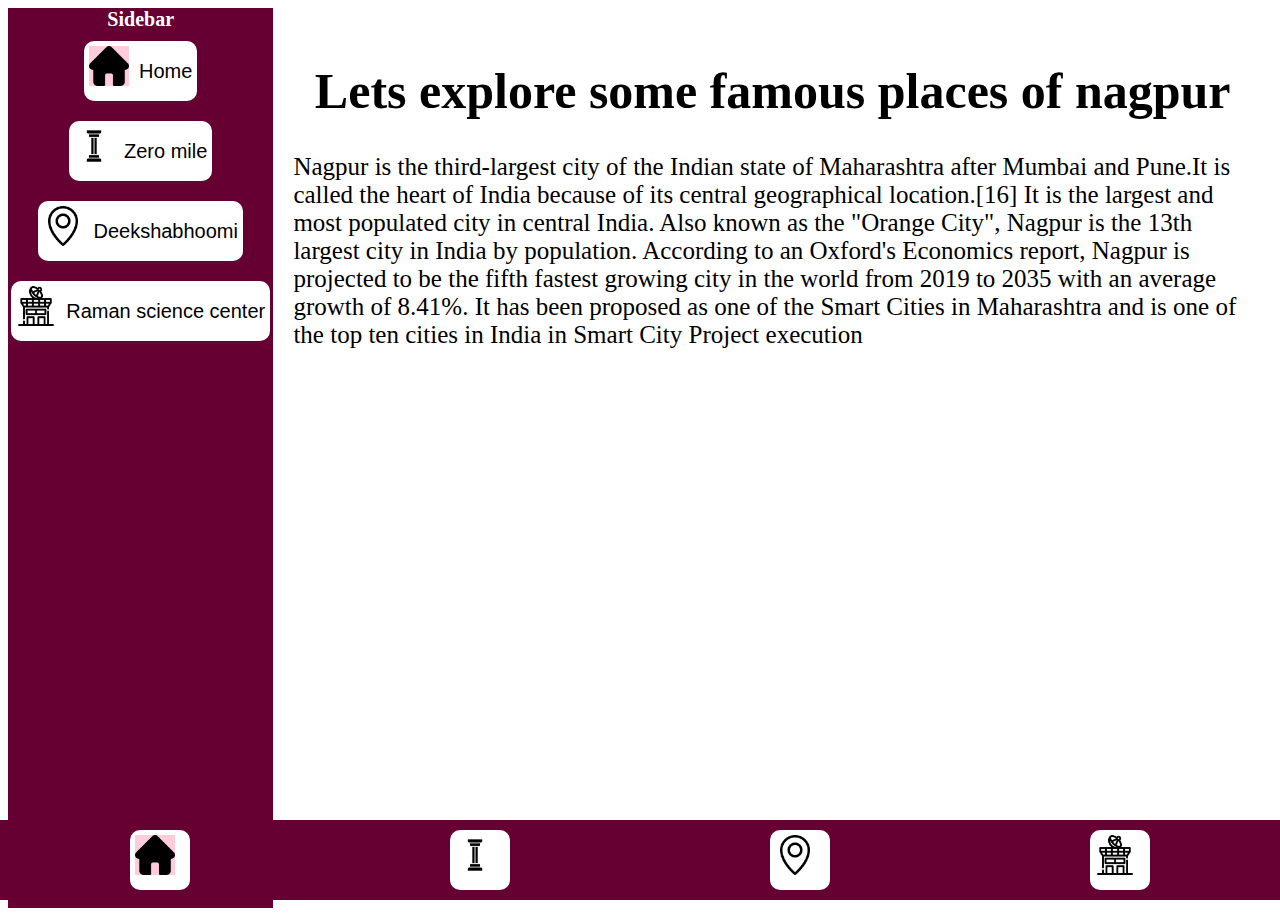
<file: index.html>
<!DOCTYPE html>
<html>
<head>
    <meta name="viewport" content="width=device-width, initial-scale=1.0">
    <link rel="stylesheet" href="style.css">
    <title>Famous places in nagpur</title>
</head>
<body>
        <div class="sidebar">
            <b>Sidebar</b>
            <a class="menu-item active-menu" href="index.html"><img src="./images/home.png" class="img active-menu ">Home</a>
            <a class="menu-item" href="./pages/zeromile.html"><img src="./images/pillar.png" class="img">Zero mile</a>
            <a class="menu-item" href="./pages/deekshabhoomi.html"><img src="./images/pin.png" class="img">Deekshabhoomi</a>
            <a class="menu-item" href="./pages/rsc.html"> <img src="./images/space-center.png" class="img">Raman science center</a>
        </div>
        <div class="content">
            <h1>Lets explore some famous places of nagpur</h1>
            Nagpur is the third-largest city of the Indian state of Maharashtra after Mumbai and Pune.It is called 
            the heart of India because of its central geographical location.[16] It is the largest and most populated city in central India.
         Also known as the "Orange City", Nagpur is the 13th largest city in India by population. According to an 
         Oxford's Economics report, Nagpur is projected to be the fifth fastest growing city in the world from 2019 to 
         2035 with an average growth of 8.41%. It has been proposed 
            as one of the Smart Cities in Maharashtra and is one of the top ten cities in India in Smart City Project execution

        </div>
        <div class="bottom-bar">
            <a class="menu-item active-menu" href="index.html"><img src="./images/home.png" class="img active-menu "></a>
            <a class="menu-item" href="./pages/zeromile.html"><img src="./images/pillar.png" class="img"></a>
            <a class="menu-item" href="./pages/deekshabhoomi.html"><img src="./images/pin.png" class="img"></a>
            <a class="menu-item" href="./pages/rsc.html"> <img src="./images/space-center.png" class="img"></a>

        </div>
</body>
</html>
</file>
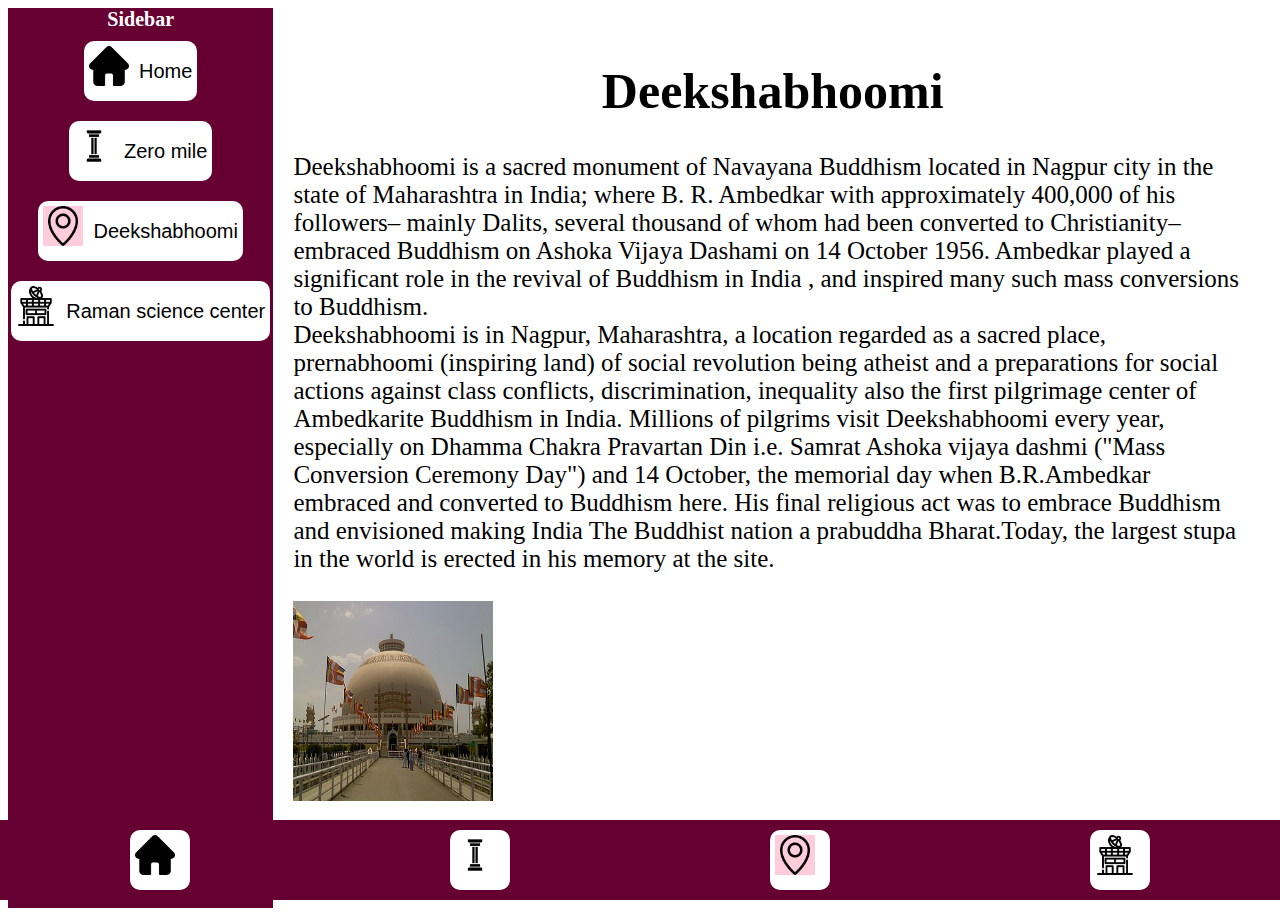
<file: pages/deekshabhoomi.html>
<!DOCTYPE html>
<html lang="en">
<head>
    <meta charset="UTF-8">
    <meta name="viewport" content="width=device-width, initial-scale=1.0">
    <link rel="stylesheet" href="./../style.css">
    <title>Document</title>
</head>
<body>
        <div class="sidebar">
            <b>Sidebar</b>
            <a class="menu-item" href="./../index.html"><img src="./../images/home.png" class="img">Home</a>
            <a class="menu-item" href="zeromile.html"><img src="./../images/pillar.png" class="img">Zero mile</a>
            <a class="menu-item active-menu" href="deekshabhoomi.html"><img src="./../images/pin.png" class="img active-menu ">Deekshabhoomi</a>
            <a class="menu-item" href="rsc.html"> <img src="./../images/space-center.png" class="img">Raman science center</a>
        </div>
        <div class="content">
            <h1>Deekshabhoomi</h1>
            Deekshabhoomi is a sacred monument of Navayana Buddhism located in Nagpur city in the state of Maharashtra in India;
            where B. R. Ambedkar with approximately 400,000 of his followers– mainly Dalits, several thousand of whom had been
            converted to Christianity– embraced Buddhism on Ashoka Vijaya Dashami on 14 October 1956. Ambedkar played a
            significant role in the revival of Buddhism in India
            , and inspired many such mass conversions to Buddhism.
            <br/>
            
            Deekshabhoomi is in Nagpur, Maharashtra, a location regarded as a sacred place, prernabhoomi (inspiring land) of social
            revolution
            being atheist and a preparations for social actions against class conflicts, discrimination, inequality also the first
            pilgrimage
            center of Ambedkarite Buddhism in India. Millions of pilgrims visit Deekshabhoomi every year, especially on Dhamma
            Chakra
            Pravartan Din i.e. Samrat Ashoka vijaya dashmi ("Mass Conversion Ceremony Day") and 14 October, the memorial day when
            B.R.Ambedkar embraced and converted to Buddhism here. His final religious act was to embrace Buddhism and envisioned
            making India
            The Buddhist nation a prabuddha Bharat.Today, the largest stupa in the world is erected in his memory at the site.
            <br/><br/>
            <img src="./../images/Deekshabhoomi.jpg" height="200px" width="200px">
        </div>
        <div class="bottom-bar">
            <a class="menu-item" href="./../index.html"><img src="./../images/home.png" class="img"></a>
            <a class="menu-item" href="zeromile.html"><img src="./../images/pillar.png" class="img"></a>
            <a class="menu-item active-menu" href="deekshabhoomi.html"><img src="./../images/pin.png" class="img active-menu "></a>
            <a class="menu-item" href="rsc.html"> <img src="./../images/space-center.png" class="img"></a>
        </div>
</body>
</html>
</file>
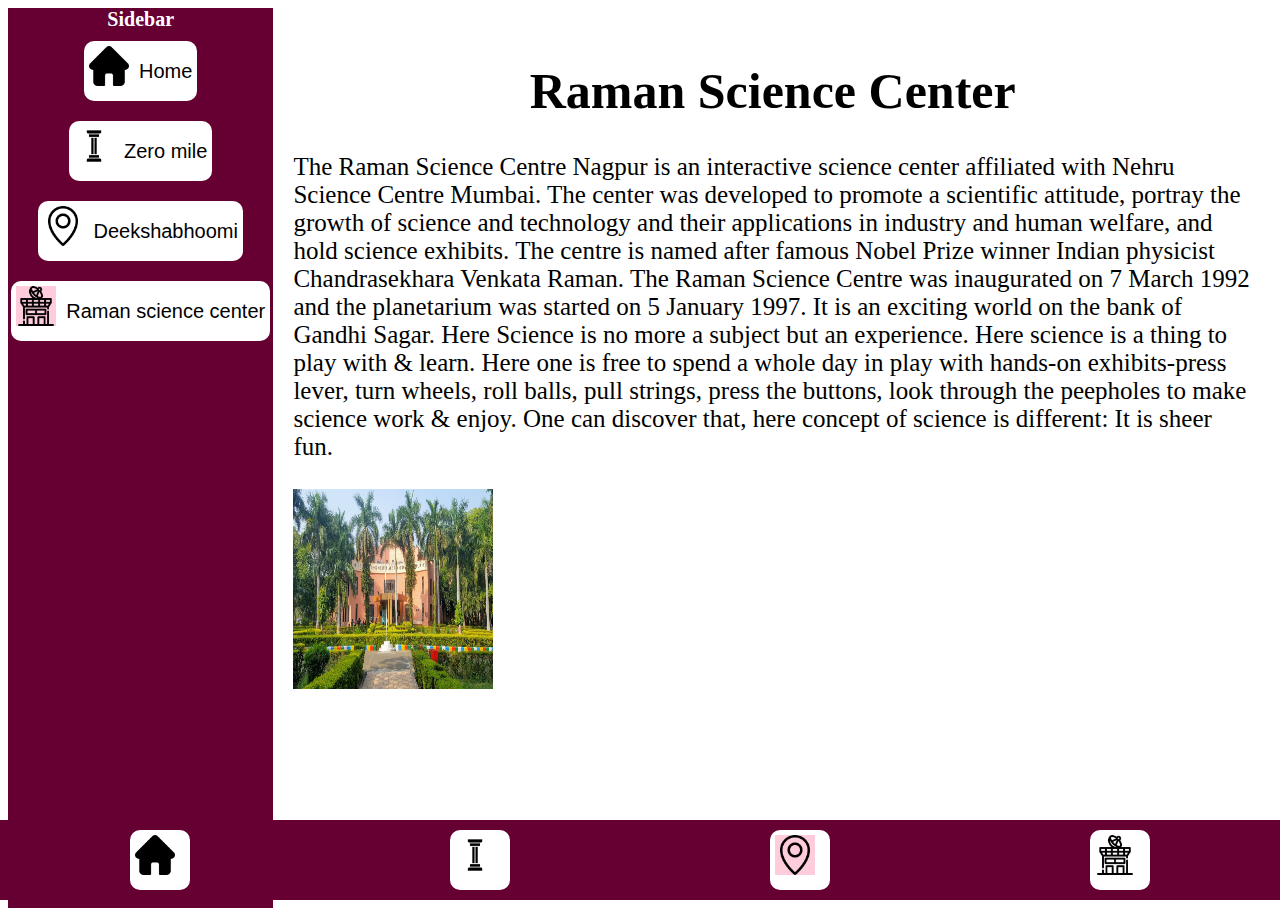
<file: pages/rsc.html>
<!DOCTYPE html>
<html lang="en">
<head>
    <meta charset="UTF-8">
    <meta name="viewport" content="width=device-width, initial-scale=1.0">
    <link rel="stylesheet" href="./../style.css">
    <title>Raman science center</title>
</head>
<body>
        <div class="sidebar">
            <b>Sidebar</b>
            <a class="menu-item" href="./../index.html"><img src="./../images/home.png" class="img">Home</a>
            <a class="menu-item" href="zeromile.html"><img src="./../images/pillar.png" class="img">Zero mile</a>
            <a class="menu-item" href="deekshabhoomi.html"><img src="./../images/pin.png" class="img">Deekshabhoomi</a>
            <a class="menu-item active-menu" href="rsc.html"> <img src="./../images/space-center.png" class="img active-menu">Raman science center</a>
        </div>
        <div class="content">
            <H1>Raman Science Center</H1>
            The Raman Science Centre Nagpur is an interactive science center affiliated with Nehru Science Centre Mumbai. The center was developed to promote a scientific attitude, portray the growth of science and technology and their applications in industry and human welfare, and hold science exhibits. 
            The centre is named after famous Nobel Prize winner Indian physicist Chandrasekhara Venkata Raman. 
            The Raman Science Centre was inaugurated on 7 March 1992 and the planetarium was started on 5 January 1997.
It is an exciting world on the bank of Gandhi Sagar. Here Science is no more a subject but an experience. 
Here science is a thing to play with & learn. Here one is free to spend a whole day in play with hands-on 
exhibits-press lever, turn wheels, roll balls, pull strings, press the buttons, look through the peepholes to
 make science work & enjoy. One can discover that, here concept of science is different: It is sheer fun.
 <br/><br/>
 <img src="./../images/rsc.jpg" height="200px" width="200px">
</div>
<div class="bottom-bar">
    <a class="menu-item" href="./../index.html"><img src="./../images/home.png" class="img"></a>
    <a class="menu-item" href="zeromile.html"><img src="./../images/pillar.png" class="img"></a>
    <a class="menu-item active-menu" href="deekshabhoomi.html"><img src="./../images/pin.png" class="img active-menu "></a>
    <a class="menu-item" href="rsc.html"> <img src="./../images/space-center.png" class="img"></a>
</div>
</body>
</html>
</file>
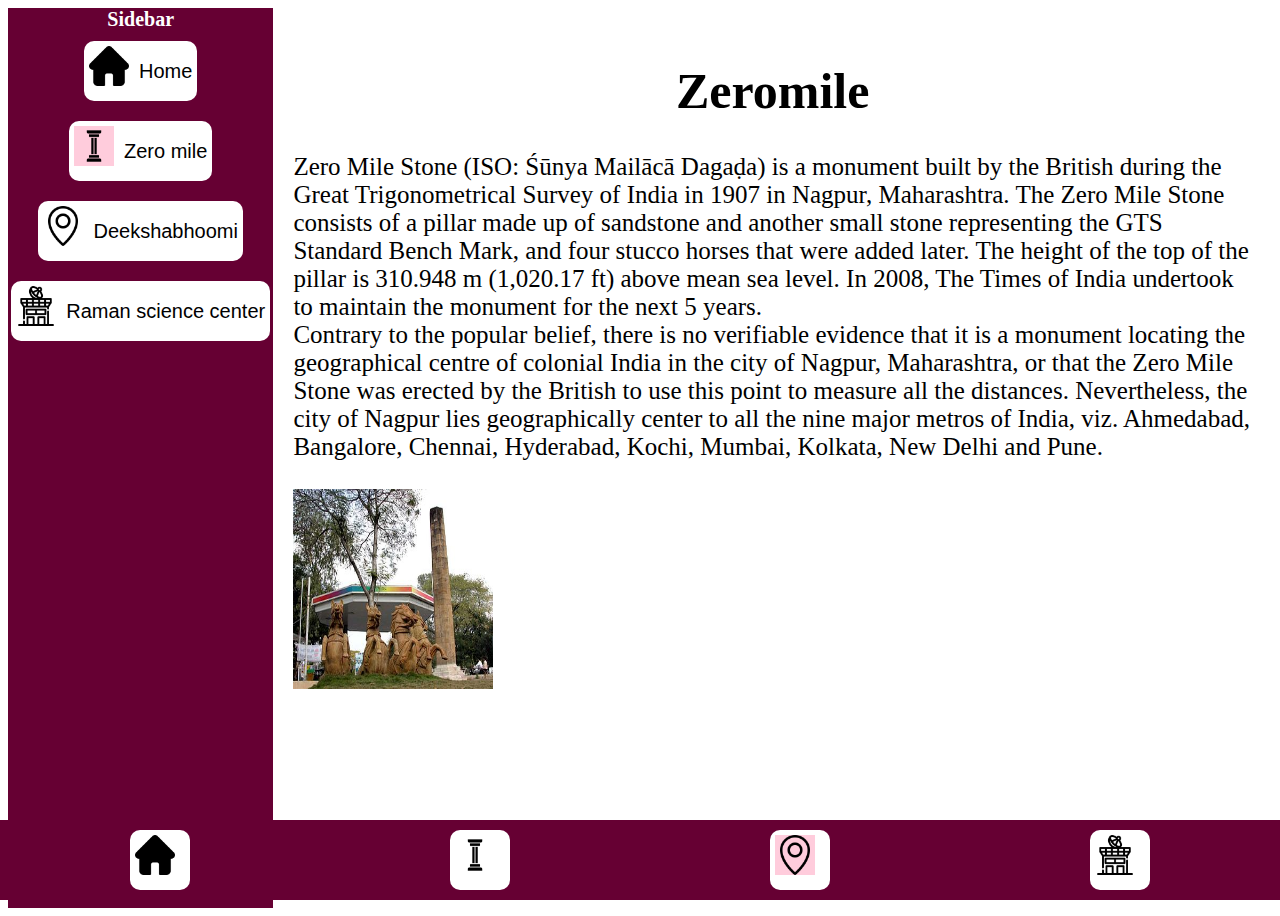
<file: pages/zeromile.html>
<!DOCTYPE html>
<html lang="en">
<head>
    <meta charset="UTF-8">
    <meta name="viewport" content="width=device-width, initial-scale=1.0">
    <link rel="stylesheet" href="./../style.css">
    <title>zeromile</title>
</head>
<body>
        <div class="sidebar">
            <b>Sidebar</b>
            <a class="menu-item" href="./../index.html"><img src="./../images/home.png" class="img">Home</a>
            <a class="menu-item active-menu" href="zeromile.html"><img src="./../images/pillar.png" class="img active-menu">Zero mile</a>
            <a class="menu-item" href="deekshabhoomi.html"><img src="./../images/pin.png" class="img">Deekshabhoomi</a>
            <a class="menu-item" href="rsc.html"> <img src="./../images/space-center.png" class="img">Raman science center</a>
        </div>
        <div class="content">
            <h1>Zeromile</h1>
            Zero Mile Stone (ISO: Śūnya Mailācā Dagaḍa) is a monument built by the British during the Great Trigonometrical Survey
            of India in 1907 in Nagpur, Maharashtra. The Zero Mile Stone consists of a pillar made up of sandstone and another
            small stone representing the GTS Standard Bench Mark, and four stucco horses that were added later.
            The height of the top of the pillar is 310.948 m (1,020.17 ft) above mean sea level.
            In 2008, The Times of India undertook to maintain the monument for the next 5 years.<br/>
            
            Contrary to the popular belief, there is no verifiable evidence that it is a monument
            locating the geographical centre of colonial India in the city of Nagpur, Maharashtra, or
            that the Zero Mile Stone was erected by the British to use this point to measure all the distances.
            Nevertheless, the city of Nagpur lies geographically center to all the nine major metros of India, viz.
            Ahmedabad, Bangalore, Chennai, Hyderabad, Kochi, Mumbai, Kolkata, New Delhi and Pune.
            <br/><br/>
            <img src="./../images/zeromile.jpg" height="200px" width="200px">
            </div>
            <div class="bottom-bar">
                <a class="menu-item" href="./../index.html"><img src="./../images/home.png" class="img"></a>
                <a class="menu-item" href="zeromile.html"><img src="./../images/pillar.png" class="img"></a>
                <a class="menu-item active-menu" href="deekshabhoomi.html"><img src="./../images/pin.png" class="img active-menu "></a>
                <a class="menu-item" href="rsc.html"> <img src="./../images/space-center.png" class="img"></a>
            </div>
            </body>
</html>
</file>
<file: style.css>
body{
    display: flex;
}
h1{
    text-align: center;
}
.content{
    width: 100%;
    text-align: start;
    font-size: 25px;
    padding: 10px;
    margin: 10px;
}
.sidebar{
    background-color:#660033;
    width: 350px;
    text-align: center;
    display: flex;
    flex-direction: column;
    align-items:center;
    font-size: 20px;
    color: white;
    height: 100vh;
}
.active-menu{
    background-color: #ffccdc;
}
.menu-item{
    font-size: 20px;
    font-family: 'Arial Narrow Bold', sans-serif;
    display:flex;
    align-items: center;
    cursor: pointer;
    padding: 5px;
    text-decoration: none;
    color: black;
    background-color: white;
    margin-top: 10px;
    border-radius: 10px;
    margin-bottom: 10px;
    width: fit-content;
}
.bottom-bar{
    background-color: #660033;
    position: fixed;
    bottom: 0px;
    left: 0px;
    right:0px;
    display: flex;
    flex-direction: row;
    align-items: center;
    justify-content: space-around;
    
}
.img{
    height: 40px;
    width:40px;
    margin-bottom: 10px;
    margin-right: 10px;
}
@media screen and (max-width :600px) {
    .sidebar{
        display: none;
    }

}@media screen and (min-width :601px) and (max-width:768px){
    .sidebar{
        display:none;
    }

}
@media screen and (min-width :769px) and (max-width:992px){
    .bottom-bar{
        display: none;
    }
}
 @media screen and (min-width :993px) and (max-width:1250px){
   .bottom-bar{
    display: none;
   } }
</file>
